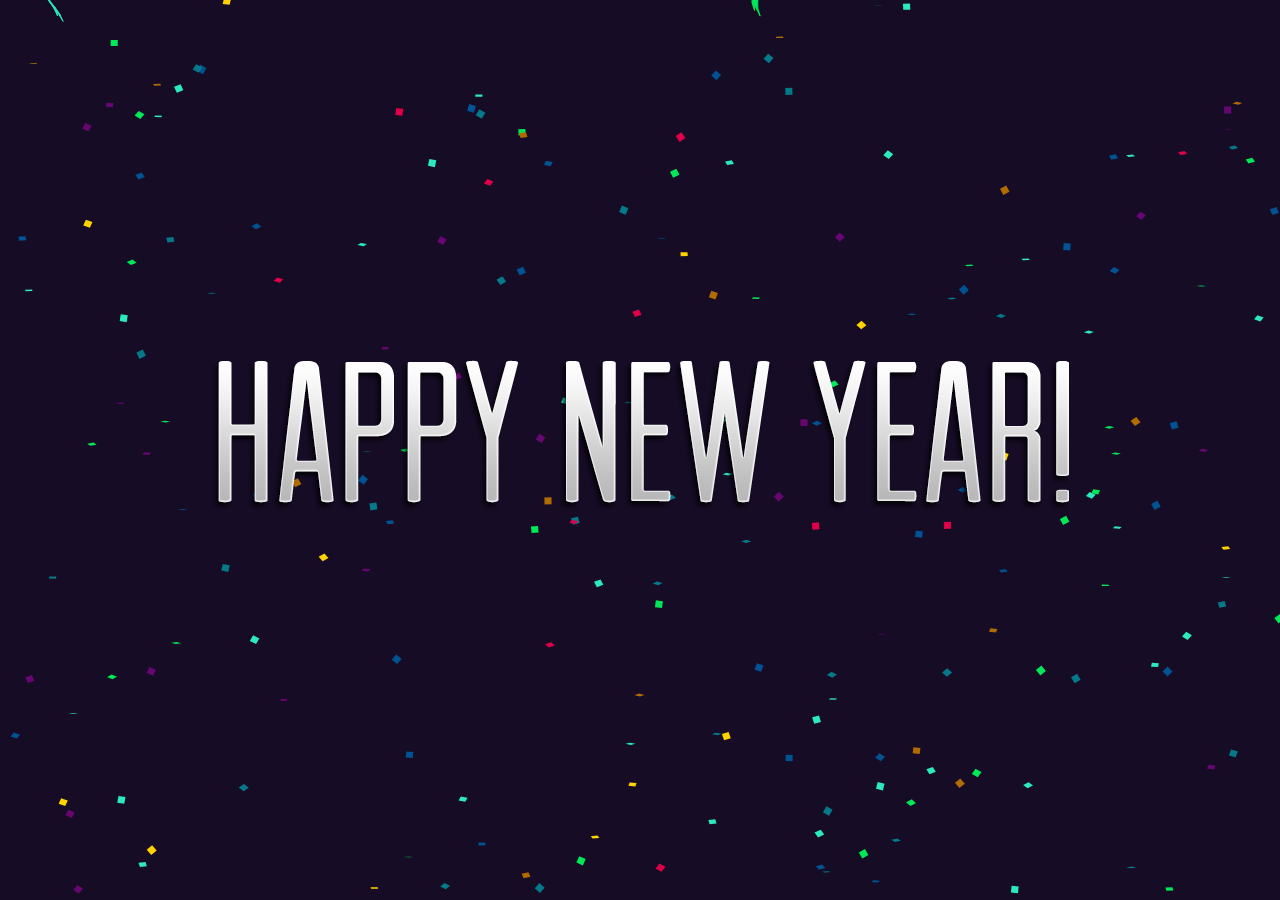
<file: newyear/index.html>
<!DOCTYPE html>
<html>
 <head>
	<meta http-equiv="Content-type" content="text/html;charset=UTF-8">
	<title>Happy New Year</title>
	
	<link rel="stylesheet" href="style.css" type="text/css" media="screen" />
    <script src="jquery-1.8.3.min.js"></script>
    <script src="confetti.js"></script>

 </head>
 <body>
	<div id="background" class="noselect"></div>
	<div id="content">
		<img src="newyear.png" alt="..."/>
	</div>
 </body>
</html>
</file>
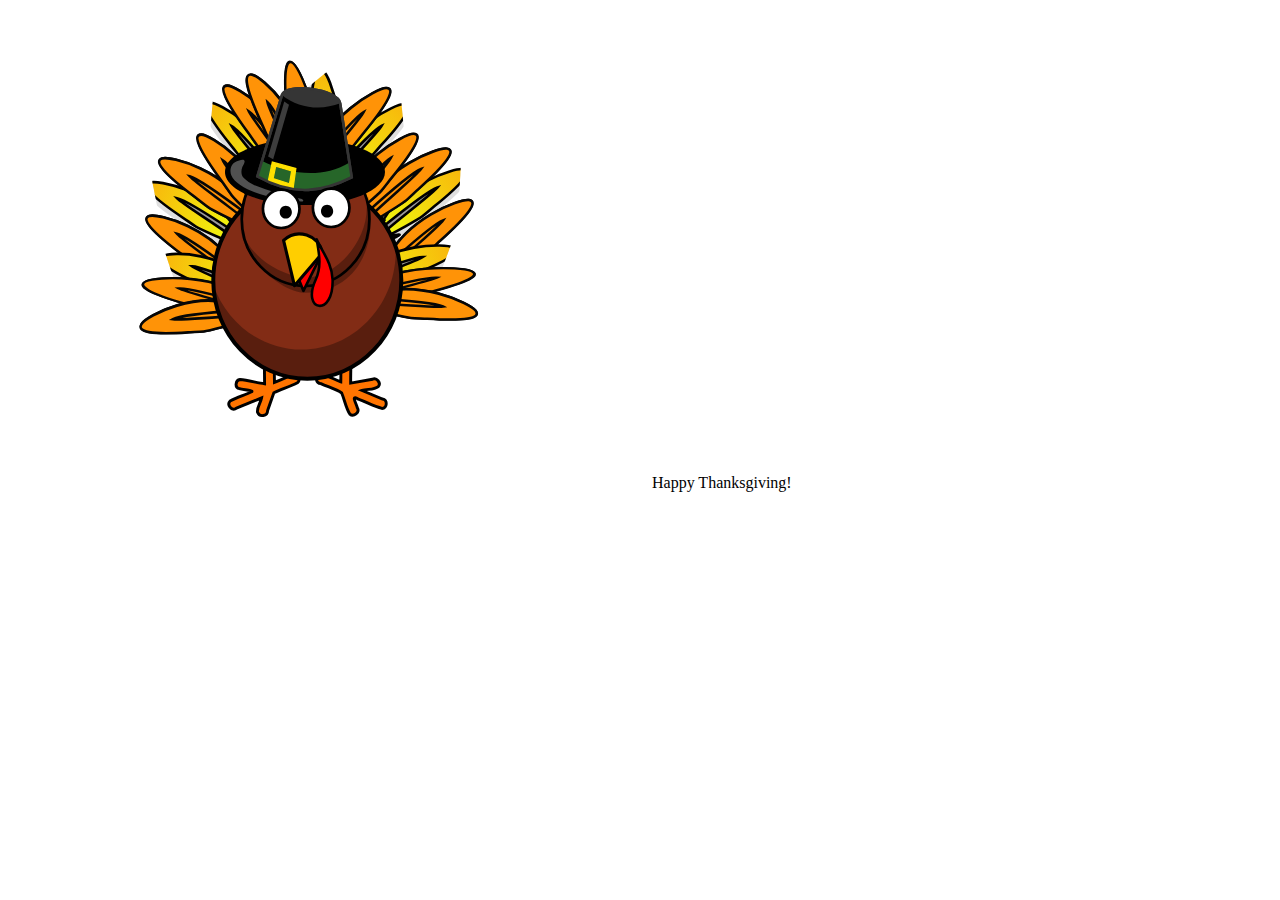
<file: thanksgiving/index.html>
<html>
    <head>
        <title>Happy Thanksgiving!</title>
    </head>
    <body>
        <div id="turkey_pan">
            <img id="the_turkey" src="images/round-turkey-clip-art-minus-double-tail.svg" />
            <span id="the_message">Happy Thanksgiving!</span>
        </div>
    </body>
</html>
</file>
<file: newyear/style.css>
html, body, div, span, applet, object, iframe, h1, h2, h3, h4, h5, h6, p, blockquote, pre, a, abbr, acronym, address, big, cite, code, del, dfn, em, font, img, ins, kbd, q, s, samp, small, strike, strong, sub, sup, tt, var, dl, dt, dd, ol, ul, li, fieldset, form, label, legend, table, caption, tbody, tfoot, thead, tr, th, td { margin: 0; padding: 0; border: 0; outline: 0; font-weight: inherit; font-style: inherit; font-size: 100%; font-family: inherit; vertical-align: baseline; } /* remember to define focus styles! */ :focus { outline: 0; } body { line-height: 1; color: black; background: white; } ol, ul { list-style: none; } /* tables still need 'cellspacing="0"' in the markup */ table { border-collapse: separate; border-spacing: 0; } caption, th, td { text-align: left; font-weight: normal; } blockquote:before, blockquote:after, q:before, q:after { content: ""; } blockquote, q { quotes: "" ""; }

body{
	text-align: center;
	color: #392a51;
}
#background {
	background-color: #160c25;
	position: fixed; 
	left: 0em; 
	top:0em; 
	z-index: -1; 
	width: 100%;
	height: 100%; 
}
#content {
	position:absolute;
	text-align: center;
	width:  100%;
	top:40%;
}
</file>
